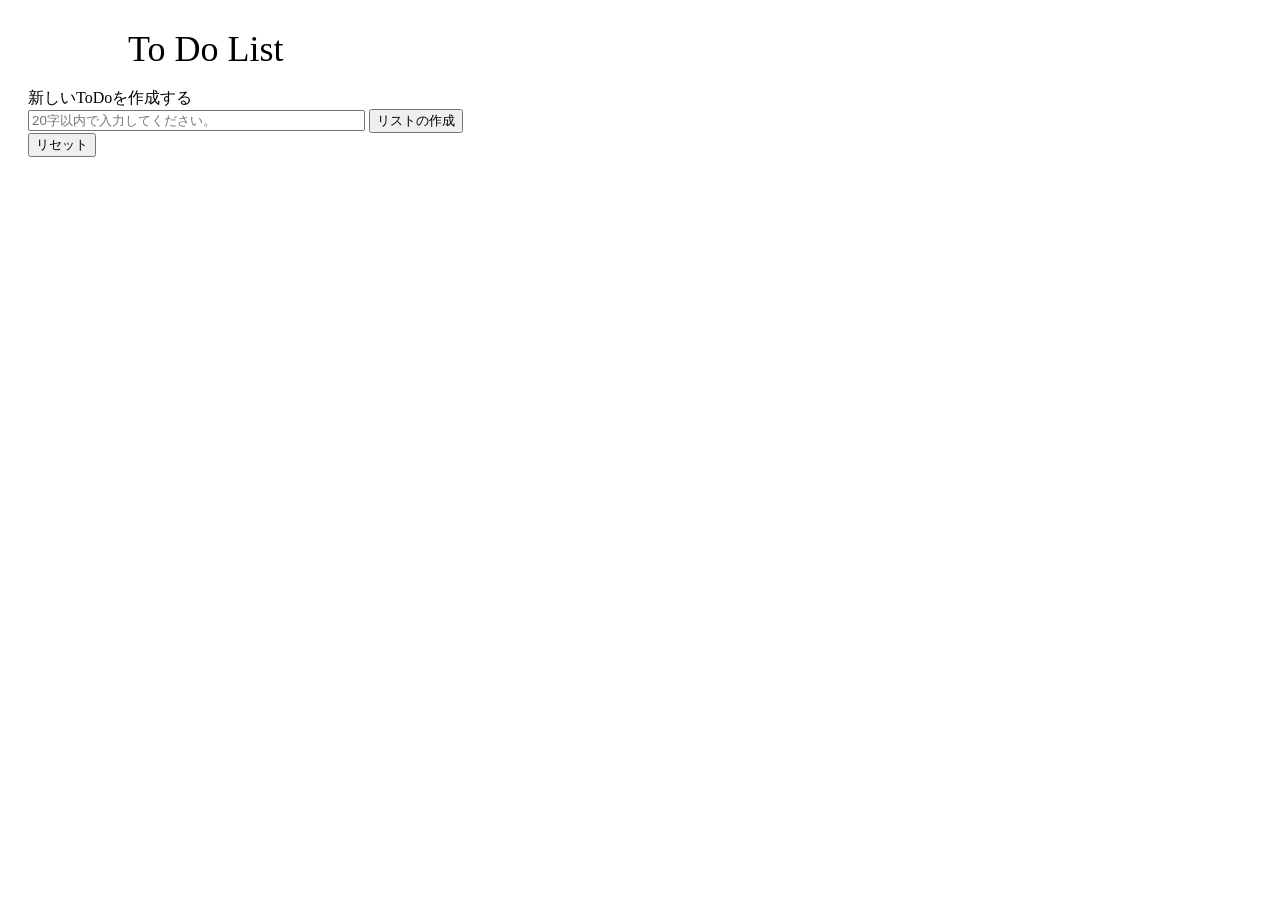
<file: index.html>
﻿<!DOCTYPE html>
<html>
<head>
<meta charset="utf-8" />
  <title>local todo</title>

</head>
<body>
<div class=title>To Do List</div>
<div><br></div>
<div>新しいToDoを作成する</div>
  <div id="do">
    <input id="doText" type="text" size="40"  maxlength="20" placeholder="20字以内で入力してください。">
	
	 <input id="saveButton" type="button" value="リストの作成">
     </div>	 
 
  </div>
  
  <div id="reset">
  <input id="resetButton" type="button" value="リセット">
</div>
<div><br></div>
 

<div id="output2"></div>
  <div id="list"></div>
  
 
<link rel="stylesheet" href="todolist.css" type="text/css" media="all" />
 <script src="jquery-2.0.0.min.js"></script>
  
 
<script src="todo.js"></script>


</body>
</html>
</file>
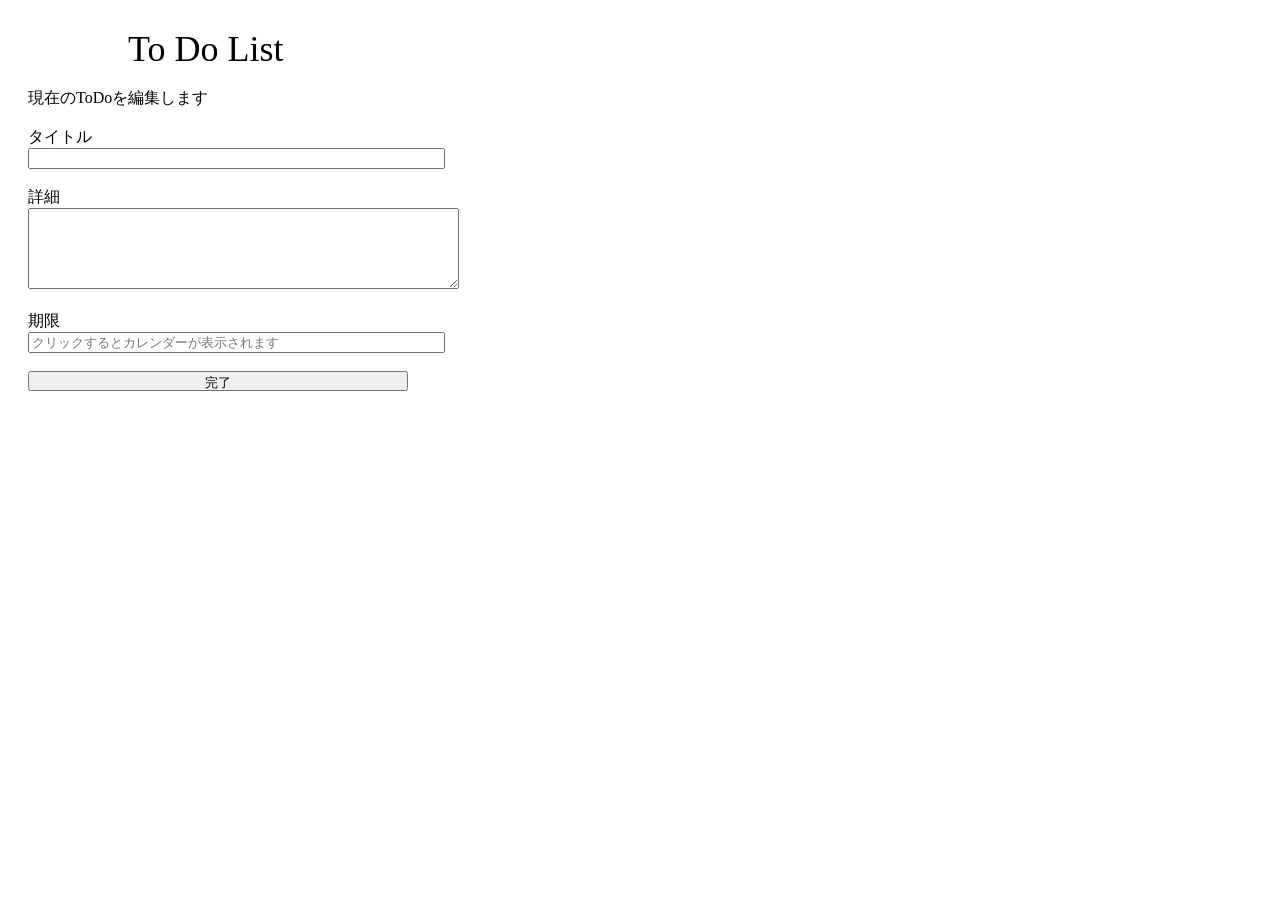
<file: task.html>
﻿<!DOCTYPE html>
<html>
<head>
<meta charset="UTF-8" />
  <title>localStorage task</title>
  
<!--  <link rel="stylesheet" href="http://ajax.googleapis.com/ajax/libs/jqueryui/1.10.4/themes/redmond/jquery-ui.css">
--> 
 
  <link rel="stylesheet" href="jquery-ui.css">
  
  
</head>
<body>
<div class="title" >To Do List</div>
<div><br></div>

  <div id="tasktitle"></div>
<div>現在のToDoを編集します</div>
	<div id="output3"></div>
	<div id="tasktitle"></div>	
    
     <div><br></div>

 <div>タイトル</div>
  <input id="formTexttitle" type="text" size="50"  maxlength="20">
  
    <div><br></div>
     <div id="taskform">
  <div>詳細</div>
   <!-- <input id="formTexttask" type="text" size="160"  maxlength="160"style="height:50px;">-->
    <textarea name="example1"id="formTexttask" cols="51" rows="5" wrap="hard"></textarea>
 </div>
 <div><br></div>
  <div>期限</div>
 <div id="dateform">
 <input id="formTextdate" type="text" size="50"  maxlength="20" placeholder="クリックするとカレンダーが表示されます">
	</div>
  <div><br></div>
  <a href="index.html">
    <input id="formButton" type="button" value="完了" style="WIDTH: 380px; HEIGHT: 20px">
	</a>
	<div><br></div>

  <div id="list"></div>
  
  <script src="jquery.min.js"></script>
  

<script src="jquery-ui.min.js"></script>
<script>
        (function(){
            $("#formTextdate").datepicker({
        dateFormat: 'yy/mm/dd (DD)'
        
    });
        })();
        </script>

  
  
  

  <script src="jquery-2.0.0.min.js"></script>
  <script src="task.js"></script>
    <link rel="stylesheet" href="todolist.css">
</body>
</html>
</file>
<file: todolist.css>
@charset "utf-8";
/* CSS Document */

body{
padding:20px;

}
.title{
	font-size:36px;
	font-family:"Gulim";
padding-left:100px;
}
.todotitle{
	font-size:24px;
	
	
}

.onetodo{

background-color:#ddffdd;


}

.listtext{
padding:20px;

}

#editButton{
padding-left:20px;

}
#checkButton{

padding-right:20px;
}
</file>
